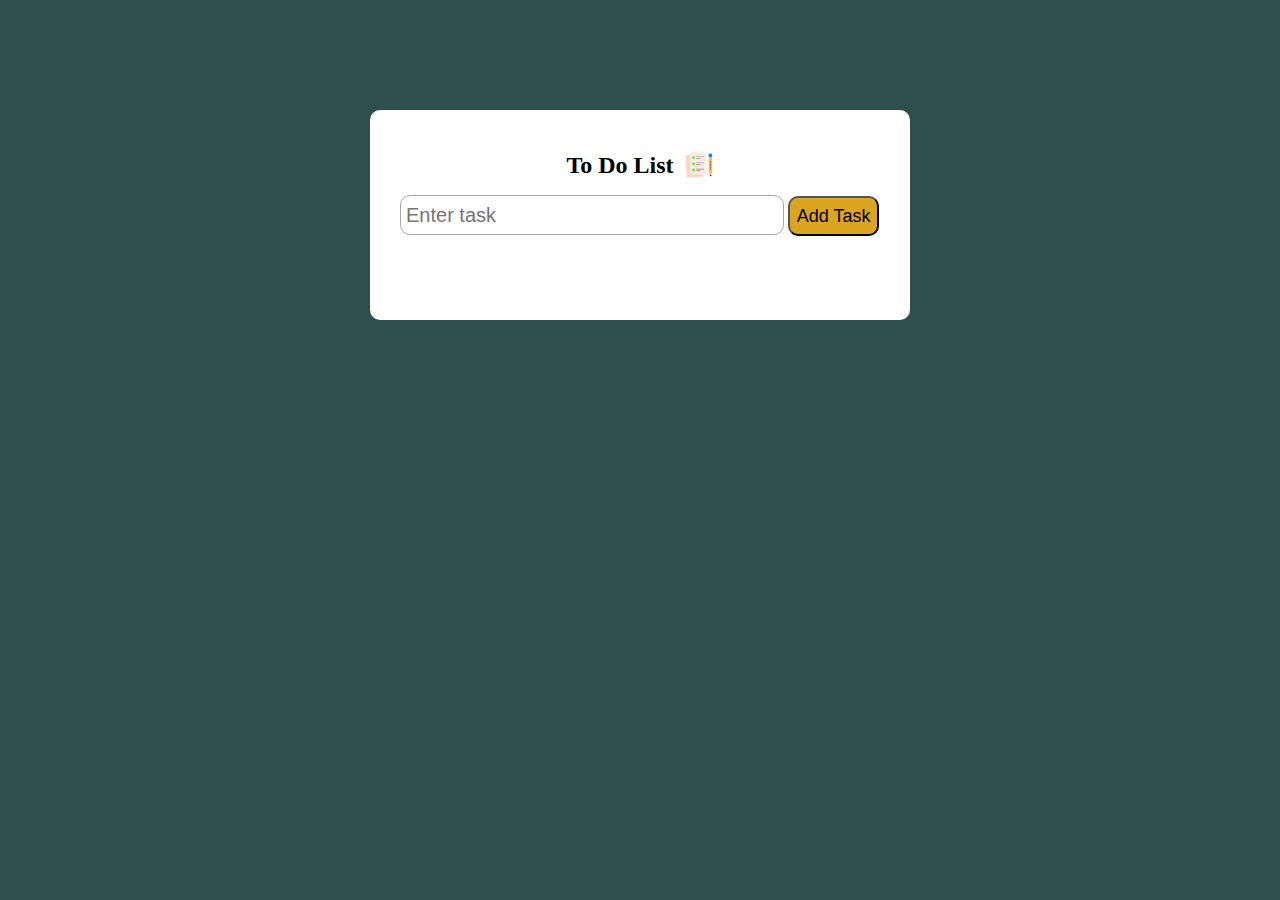
<file: index.html>
<!DOCTYPE html>
<html lang="en">

<head>
    <meta charset="UTF-8">
    <meta name="viewport" content="width=device-width, initial-scale=1.0">
    <link rel="stylesheet" href="index.css">
    <title>To-do List App</title>
</head>

<body>



    <div class="container">

        <div class="todo-app">

            <h2>To Do List<img id="logo" src="images/icon.png" alt=""></h2>

            <div class="row">
                <input class="task-ip" type="text" placeholder="Enter task">
                <button class="add" onclick="addTask()">Add Task</button>
            </div>

            <div class="list-container">

            </div>

        </div>

    </div>

    <script src="index.js"></script>
</body>

</html>
</file>
<file: index.css>
*{
    margin: 0;
    padding: 0;
    box-sizing: border-box;
}

body{
    display: flex;
    flex-direction: column;
    justify-content: center;
    align-items:center; 
}


.container{
    width: 100%;
    min-height: 100vh;
    background-color:darkslategray;
    padding: 10px;
}

.todo-app{
    width: 100%;
    max-width: 540px;
    background-color: white;
    margin: 100px auto 20px;
    padding: 40px 30px 70px;
    border-radius: 10px;
}

.todo-app h2{
    display: flex;
    justify-content: center;
    align-items: center;
}

#logo{
    height: 30px;
    width: 30px;
    margin-left: 10px;
}

.row{
    margin-top: 15px;
    /* border: 1px solid black; */
    height: 40px;

}

.task-ip{
    height: 100%;
    width: 80%;
    border: 0.5px solid darkgrey;
    padding-left: 5px;
    border-radius: 10px;
    font-size: 20px;
}

.add{
    height: 100%;
    border-radius: 10px;
    width: 19%;
    background-color:goldenrod ;
    font-size: 18px;
}

.add:hover{
    cursor:pointer;
    background-color:darkgoldenrod;
}

.add::after{
    transform: translateY(10px);
}

.list-container{
    margin-top: 15px;
    /* border: 2px solid black; */
    width: 100%;
    
}

.lis{
    width: 100%;
    display: flex;
    justify-content:center;
    align-items: center;
    width: 100%;
    height: 30px;
    /* border: 1px solid black; */
    list-style-type: none;
}


.task-container{
    width: 100%;
    height: 30px;
    /* border: 1px solid black; */
    display: flex;
    justify-content: space-between;
    align-items: center;
    padding-left: 5px;
    padding-right: 5px;
    margin-bottom: 10px;
}

.task-container:hover{
    cursor: pointer;
    background-color: #E8EEF2;
    border: 0.5px solid black; 
    transform: scale(1.02);
    border-radius: 5px;
}
</file>
